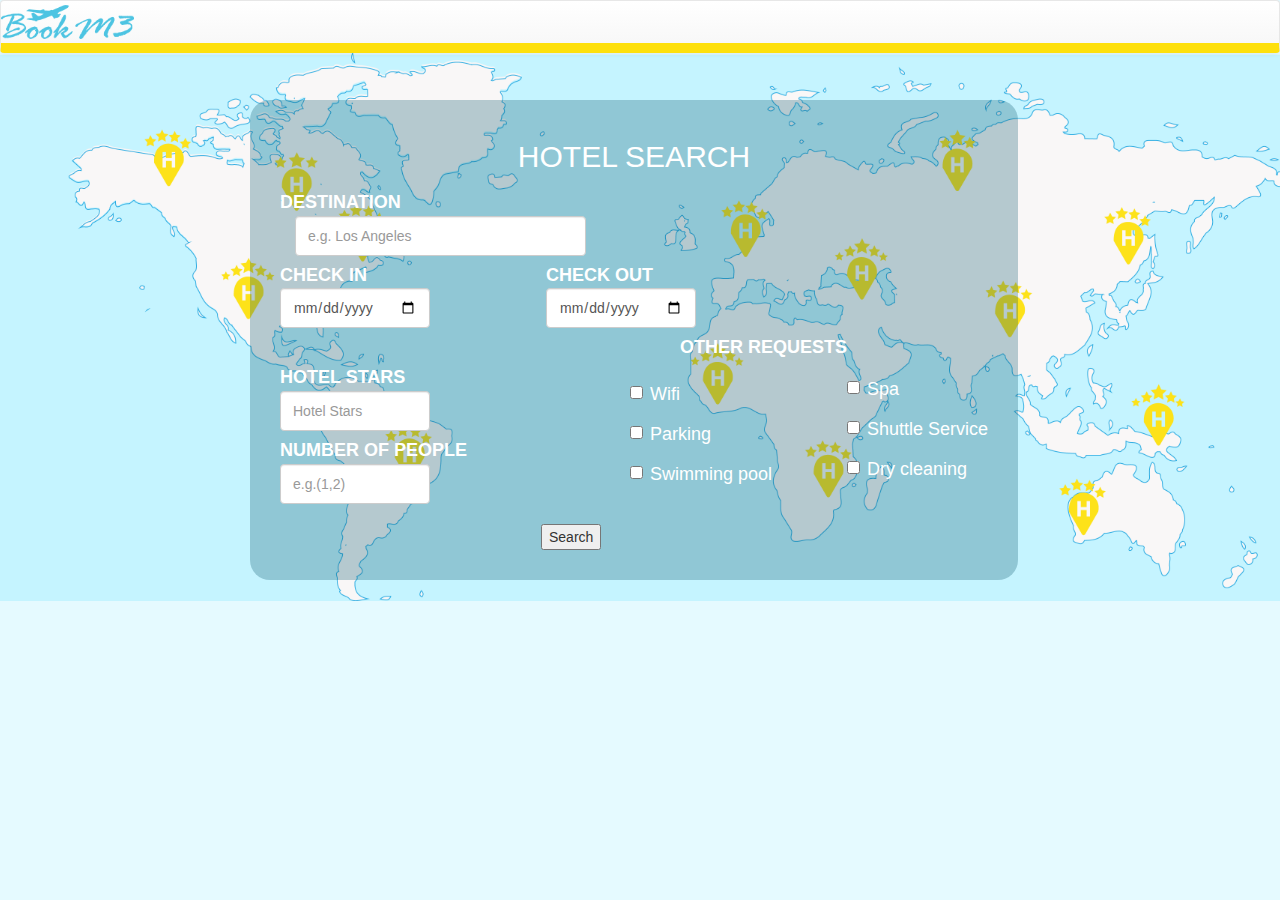
<file: src/main/webapp/WEB-INF/thymeleaf/index.html>
<html lang="en" xmlns:th="http://www.thymeleaf.org" th:with="currentPage='index'">

<head>
    <meta charset="utf-8">
    <meta name="viewport" content="width=device-width, initial-scale=1.0">
    <title>bookM3</title>
    <link rel="stylesheet" href="../../assets/bootstrap/css/bootstrap.min.css">
    <link rel="stylesheet" href="../../assets/css/styles.css">


</head>

<body>
<nav class="navbar navbar-default">
    <div class="container-fluid">
        <div class="navbar-header">
            <a class="navbar-brand navbar-link" href="index.html"
               style="background-image:url(&quot;../../assets/img/logo.png&quot;)"> </a>
            <button class="navbar-toggle collapsed" data-toggle="collapse" data-target="#navcol-1"><span
                    class="sr-only">Toggle navigation</span><span class="icon-bar"></span><span class="icon-bar"></span><span
                    class="icon-bar"></span></button>
        </div>
    </div>
</nav>
<header style="background-image:url(&quot;../../assets/img/headerW.png&quot;);"></header>


<form id="bookingForm" name="booking_form" th:action="@{/list}" th:object="${form}" method="post">
    <div class="form-horizontal" method="post">
        <h2 class="form_title">HOTEL SEARCH</h2>
        <label class="control-label">DESTINATION</label>
        <div class="form-group">
            <div class="col-sm-8">
                <input class="form-control" type="text" name="destination" id="destination" required=""
                       placeholder="e.g. Los Angeles" style="width:291px;" th:field="*{city}">
                <span class="hidden" id="error_destination">* Ups, Name of destination is needed! </span>
            </div>
        </div>
        <div class="col-sm-4">
            <label class="control-label">CHECK IN</label>
            <input class="form-control" name="checkIn" id="checkIn" type="date" placeholder="dd/mm/yyyy"
                   th:field="*{checkinDate}" required="">
            <span class="hidden" id="error_checkIn">* Ups, date is needed in numerical form! </span>

        </div>
        <div class="col-sm-8">
            <label class="control-label">CHECK OUT</label>
            <input class="form-control" name="checkOut" id="checkOut" type="date" placeholder="dd/mm/yyyy"
                   th:field="*{checkoutDate}" required="">
            <span class="hidden" id="error_checkOut">* Ups, date is needed in numerical form! </span>

        </div>
        <div class="form-group1">

                <label class="control-label">HOTEL STARS</label>
            <input class="form-control" id="stars" type="number" name="stars" placeholder="Hotel Stars"
                   th:field="*{stars}" required="">


                <label class="control-label">NUMBER OF PEOPLE </label>
            <input class="form-control" type="number" name="peopleNumb" id="peopleNumb" placeholder="e.g.(1,2)"
                   th:field="*{numPeople}" required="">
                <span class="hidden" id="peopleNum">* Ups, number of people is needed! </span><br>


        </div>
        <div class="form-group2">
            <div class="column3" style="float:left; margin-left:50px">
                <div class="form-group" style="margin-left:50px">
                    <label class="control-label">OTHER REQUESTS</label>
                </div>
                <div class="checkbox">
                    <label class="control-label">
                        <input type="checkbox" name="checkbox" id="wifi" value="wifi" th:field="*{wifi}"
                               th:value="true">Wifi
                    </label>
                </div>
                <div class="checkbox">
                    <label class="control-label">
                        <input type="checkbox" name="checkbox" id="parking" value="parking" th:field="*{parking}"
                               th:value="true">Parking
                    </label>
                </div>
                <div class="checkbox">
                    <label class="control-label">
                        <input type="checkbox" name="checkbox" id="pool" value="swimming pool" th:field="*{pool}"
                               th:value="true">Swimming
                        pool
                    </label>
                </div>

            </div>
            <div class="column4" style="float:right; margin-top:35px;">
                <div class="checkbox">
                    <label class="control-label">
                        <input type="checkbox" name="checkbox" id="spa" value="spa" th:field="*{spa}" th:value="true">Spa
                    </label>
                </div>
                <div class="checkbox">
                    <label class="control-label">
                        <input type="checkbox" name="checkbox" id="service" value="shuttle service"
                               th:field="*{shuttleService}" th:value="true">Shuttle Service</label>
                </div>
                <div class="checkbox">
                    <label class="control-label">
                        <input type="checkbox" name="checkbox" id="drycleaning" value="dry cleaning"
                               th:field="*{dryCleaning}" th:value="true">Dry cleaning</label>
                </div>
            </div>

        </div>
        <div class="form-group">
            <div class="col-sm-8 col-sm-offset-4">
                <input type="submit" id="search" value="Search"/>
            </div>
        </div>
    </div>
</form>

<script src="../../assets/js/jquery.min.js"></script>
<script src="../../assets/bootstrap/js/bootstrap.min.js"></script>
<script type="text/javascript" src="../../assets/js/validator.js"></script>

<script type="text/javascript" src="../../assets/js/default.js"></script>
<script type="text/javascript" src="../../assets/js/search.js"></script>
</body>


</html>
</file>
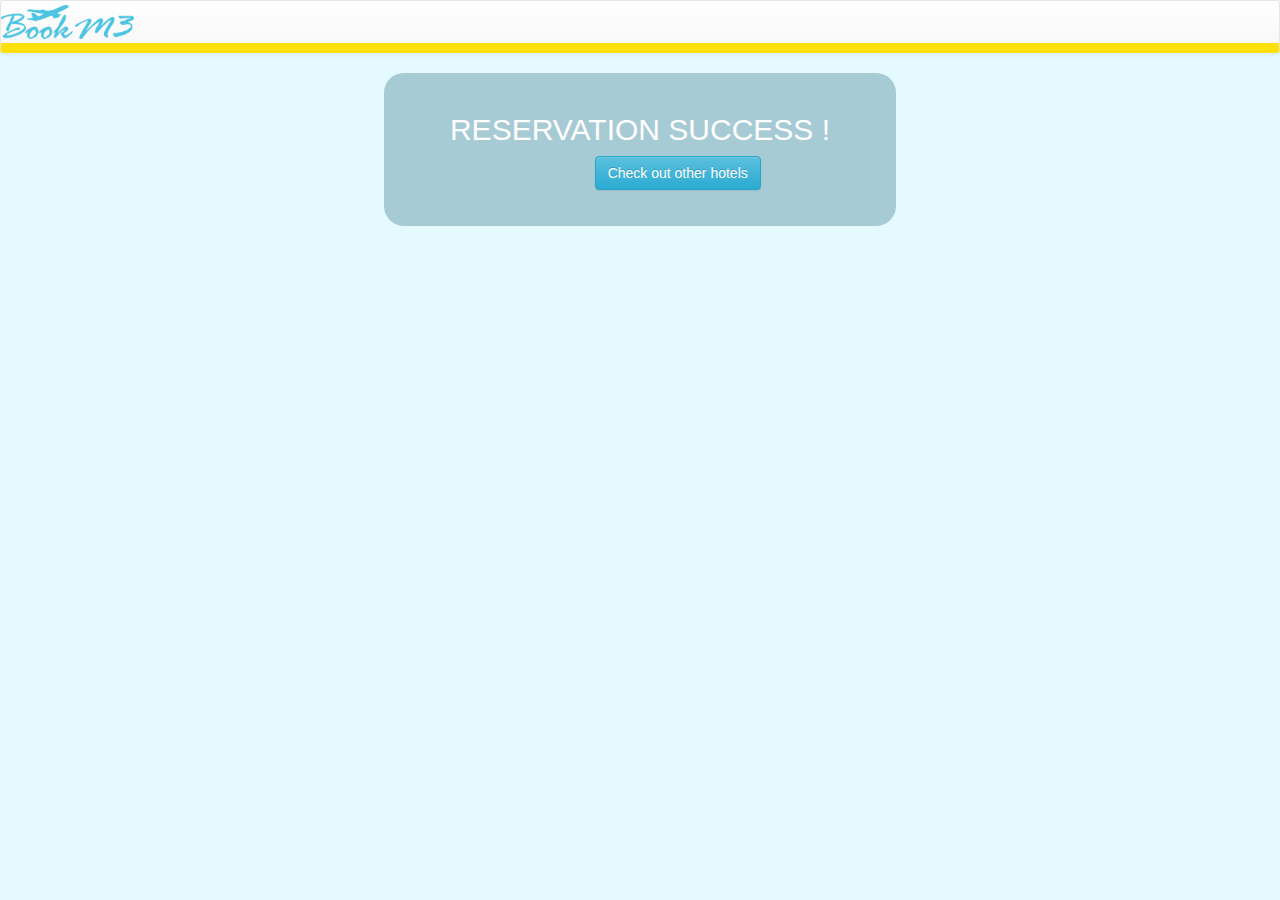
<file: src/main/webapp/WEB-INF/thymeleaf/success.html>
<html lang="en" xmlns:th="http://www.thymeleaf.org" th:with="currentPage='userForm'">

<head xmlns:th="http://www.w3.org/1999/xhtml">

    <meta charset="utf-8">
    <meta name="viewport" content="width=device-width, initial-scale=1.0">
    <title>bookM3</title>
    <link rel="stylesheet" href="../../assets/bootstrap/css/bootstrap.min.css">
    <link rel="stylesheet" href="../../assets/css/styles.css">

</head>

<body>
<nav class="navbar navbar-default">
    <div class="container-fluid">
        <div class="navbar-header">
            <a class="navbar-brand navbar-link" href="../thymeleaf/index.html"
               style="background-image:url(&quot;../../assets/img/logo.png&quot;)"> </a>
            <button class="navbar-toggle collapsed" data-toggle="collapse" data-target="#navcol-1"><span
                    class="sr-only">Toggle navigation</span><span class="icon-bar"></span><span class="icon-bar"></span><span
                    class="icon-bar"></span></button>
        </div>

    </div>
</nav>


<form id="userForm" name="user_form">
    <h2 class="form_title">RESERVATION SUCCESS !</h2>

    <div class="form-group">
        <div class="col-sm-8 col-sm-offset-4">
            <a th:href="@{/}" class="btn btn-info"
               name="room1"><span>Check out other hotels </span></a>
        </div>
    </div>
</form>

<script src="../../assets/js/jquery.min.js"></script>
<script src="../../assets/bootstrap/js/bootstrap.min.js"></script>
<script type="text/javascript" src="../../assets/js/validator.js"></script>

<script type="text/javascript" src="../../assets/js/default.js"></script>
<script type="text/javascript" src="../../assets/js/search.js"></script>
</body>

</html>
</file>
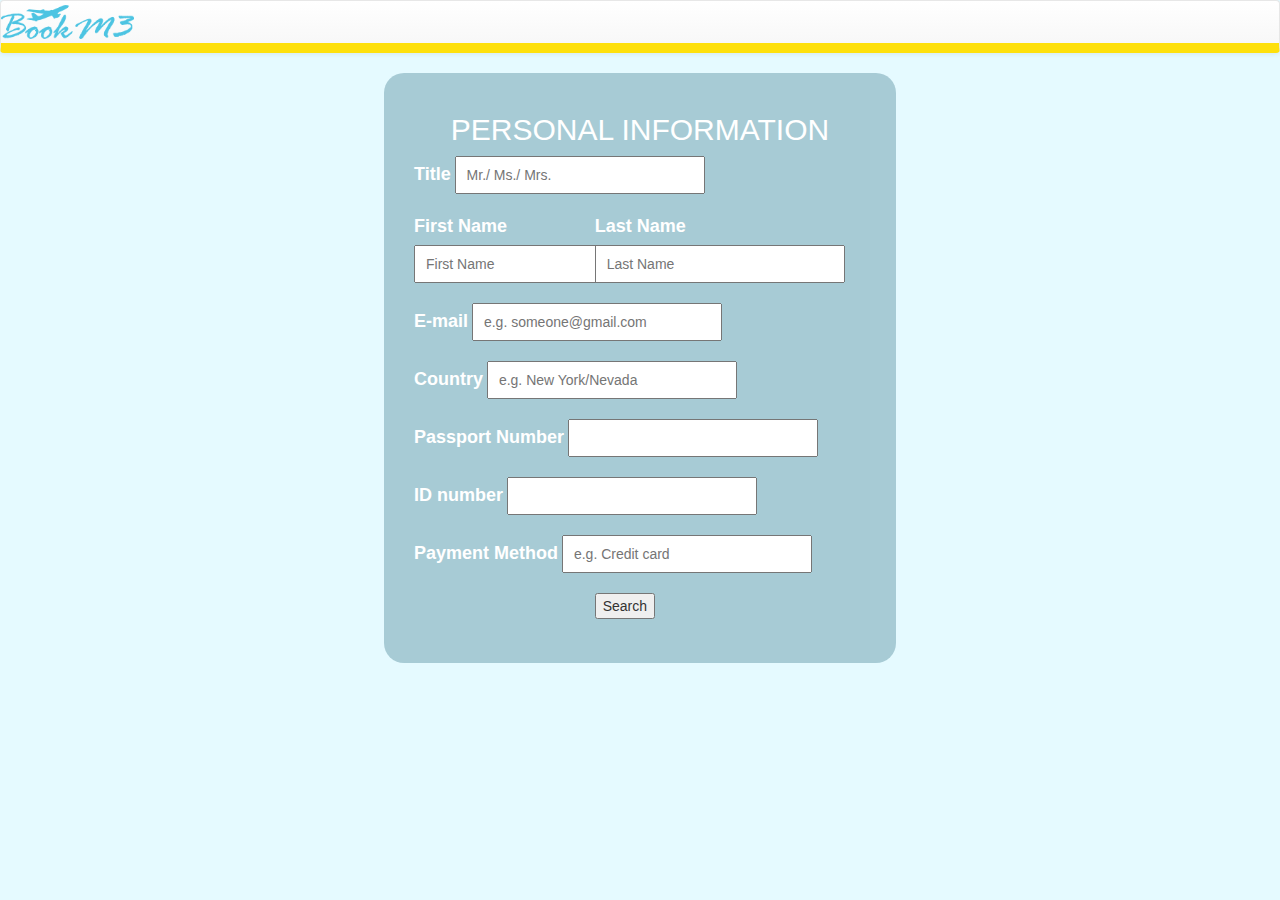
<file: src/main/webapp/WEB-INF/thymeleaf/userForm.html>
<html lang="en" xmlns:th="http://www.thymeleaf.org" th:with="currentPage='userForm'">

<head xmlns:th="http://www.w3.org/1999/xhtml">

    <meta charset="utf-8">
    <meta name="viewport" content="width=device-width, initial-scale=1.0">
    <title>bookM3</title>
    <link rel="stylesheet" href="../../assets/bootstrap/css/bootstrap.min.css">
    <link rel="stylesheet" href="../../assets/css/styles.css">

</head>

<body>
<nav class="navbar navbar-default">
    <div class="container-fluid">
        <div class="navbar-header">
            <a class="navbar-brand navbar-link" href="../thymeleaf/index.html"
               style="background-image:url(&quot;../../assets/img/logo.png&quot;)"> </a>
            <button class="navbar-toggle collapsed" data-toggle="collapse" data-target="#navcol-1"><span
                    class="sr-only">Toggle navigation</span><span class="icon-bar"></span><span class="icon-bar"></span><span
                    class="icon-bar"></span></button>
        </div>

    </div>
</nav>


<form id="userForm" name="user_form" th:action="@{/reserve}" th:object="${userForm}" method="post">
    <h2 class="form_title">PERSONAL INFORMATION</h2>

    <label class="control-label">Title</label>
    <input class="form-input" name="phone" id="title" type="text" required="" placeholder="Mr./ Ms./ Mrs."
           th:field="*{title}">
    <br/><br/>
    <div class="col-sm-4">
        <label class="control-label">First Name</label>
        <input class="form-input" name="firstName" id="firstName" type="text" required="" placeholder="First Name"
               th:field="*{firstName}">

    </div>
    <div class="col-sm-8">
        <label class="control-label">Last Name</label>
        <input class="form-input" name="lastName" id="lastName" type="text" required="" placeholder="Last Name"
               th:field="*{lastName}">
        <br/><br/>

    </div>


    <label class="control-label">E-mail</label>
    <input class="form-input" name="email" id="email" type="text" required="" placeholder="e.g. someone@gmail.com"
           th:field="*{email}">
    <br/><br/>

    <label class="control-label">Country</label>
    <input class="form-input" name="country_addr" id="country_addr" type="text" required=""
           placeholder="e.g. New York/Nevada"
           th:field="*{country}">
    <br/><br/>

    <label class="control-label">Passport Number</label>
    <input class="form-input" name="pass_num" id="pass_num" type="text" placeholder="" th:field="*{passportNum}">
    <br/><br/>

    <label class="control-label">ID number</label>
    <input class="form-input" name="id" id="id" type="text" placeholder="" th:field="*{id_num}">

    <br/><br/>
    <label class="control-label">Payment Method</label>
    <input class="form-input" name="payment" id="payment" type="text" placeholder="e.g. Credit card"
           th:field="*{paymentMethod}">
    <br/><br/>


    <div class="form-group">
        <div class="col-sm-8 col-sm-offset-4">
            <input type="submit" id="search" value="Search"/>
        </div>
    </div>
</form>

<script src="../../assets/js/jquery.min.js"></script>
<script src="../../assets/bootstrap/js/bootstrap.min.js"></script>
<script type="text/javascript" src="../../assets/js/validator.js"></script>

<script type="text/javascript" src="../../assets/js/default.js"></script>
<script type="text/javascript" src="../../assets/js/search.js"></script>
</body>

</html>
</file>
<file: src/main/webapp/assets/css/styles.css>
.navbar.navbar-default {
    border-bottom-color: #fee00c;
    border-bottom-width: 10px;
}

a .navbar-brand .navbar-link{
    background-image: url(assets/img/logo.png);
    background-size: contain;
    background-repeat: no-repeat;
    width: 133px;
    background-position: center;
    padding: 15px;
    margin: -4px;
}

#bookingForm{background-color:rgba(7,84,103,0.28);
    width: 60%;
    hight: auto;
    position: absolute;
    left: 250px;
    right: auto;
    top: 100px;
    border-radius: 20px;
    padding: 0px 30px 30px 30px;
}

#userForm{
    background-color: rgba(7, 84, 103, 0.28);
    width: 40%;
    hight: auto;
    position: absolute;
    border-radius: 20px;
    hight: auto;
    margin-left: auto;
    margin-right: auto;
    padding: 0px 30px 30px 30px;
    left: 30%;
    right: auto;
}

header{background-size:cover;
    background-repeat: no-repeat;
    height: 550px;
    margin: 0px;
    padding: 0px;
    background-position: center;
    margin-top: -22px;
}

.form_title{
    color: #fff;
    text-align: center;
}

.control-label{color:#fff;
    font-size: 18px;
}

.form-control{width:150px;height:40px;}
.form-input{width:250px;height:38px;padding-left:10px;}
.form-group{height:25px;}


.check_in{float:left;}

.check_out {
    float: none;
}

.form-group1{float:left; width:300px;margin-top:30px;}
.float-group2{float:right;width:200px;}

.button-sub{margin:auto;
    text-align: center;
}

body{background:rgba(197,244,255,0.45)}

#content{margin-left:100px;
    margin-right:100px;
    background:white;
    height:500px;
    border-radius: 25px;
    padding-left:45px;
}

.title{padding-top:20px;}

img {
    padding-top: 20px;
}

#image{float:left;}

#info {
    float: none;
    margin-right: 300px
}


#hotels{
    width:1000px;
    height: auto;
    background:white;
    border-radius: 25px;
    padding-left: 45px;
    padding-right: 45px;
    padding-bottom: 100px;
    margin:auto;
    text-align: justify;
}

.hotels {
    width: 1000px;
    height: auto;
    background: white;
    border-radius: 25px;
    padding-left: 45px;
    padding-right: 45px;
    padding-bottom: 100px;
    margin: auto;
    text-align: justify;
}

.image{
    width:300px;
    height:200px;
    padding-right: 20px;
    float: left;
}

.hotelImage {
    width: 400px;
    height: 300px;
    padding-right: 20px;
    float: left;
}

.text{
    width: 500px;
    height: auto;
    clear: both;

}

.price {
    float: none;
}

h2{padding-top:20px;}

a{text-decoration:none;}



.column {
    float: left;
    width: 50%;
    padding: 10px;
}

.row:after {
    content: "";
    display: table;
    clear: both;
}



/* rooom */
.button {
    display: inline-block;
    border-radius: 5px;
    border: none;
    background-color: #6699ff;
    color: white;
    text-align: center;
    padding: 5px;
    width: 150px;
    transition: all 0.5s;
    cursor: pointer;
    margin: 5px;
    float: left;
    vertical-align: middle;
    -webkit-appearance: button;
    -moz-appearance: button;
    appearance: button;
}

.button span {
    cursor: pointer;
    display: inline-block;
    position: relative;
    transition: 0.5s;
    color: white;
}

.button span:after {
    content: '\00bb';
    position: absolute;
    opacity: 0;
    top: 0;
    right: -15px;
    transition: 0.5s;
    color: white;
}

.button:hover span {
    padding-right: 15px;
    color: white;
}

.button:hover span:after {
    opacity: 1;
    color: white;
}

.col-sm-8{padding-left:30px;}

.room_title {
    margin-top: -30px;
}

.checkTime {
    color: #6699ff;
}

.success {
    text-align: center;
}
</file>
